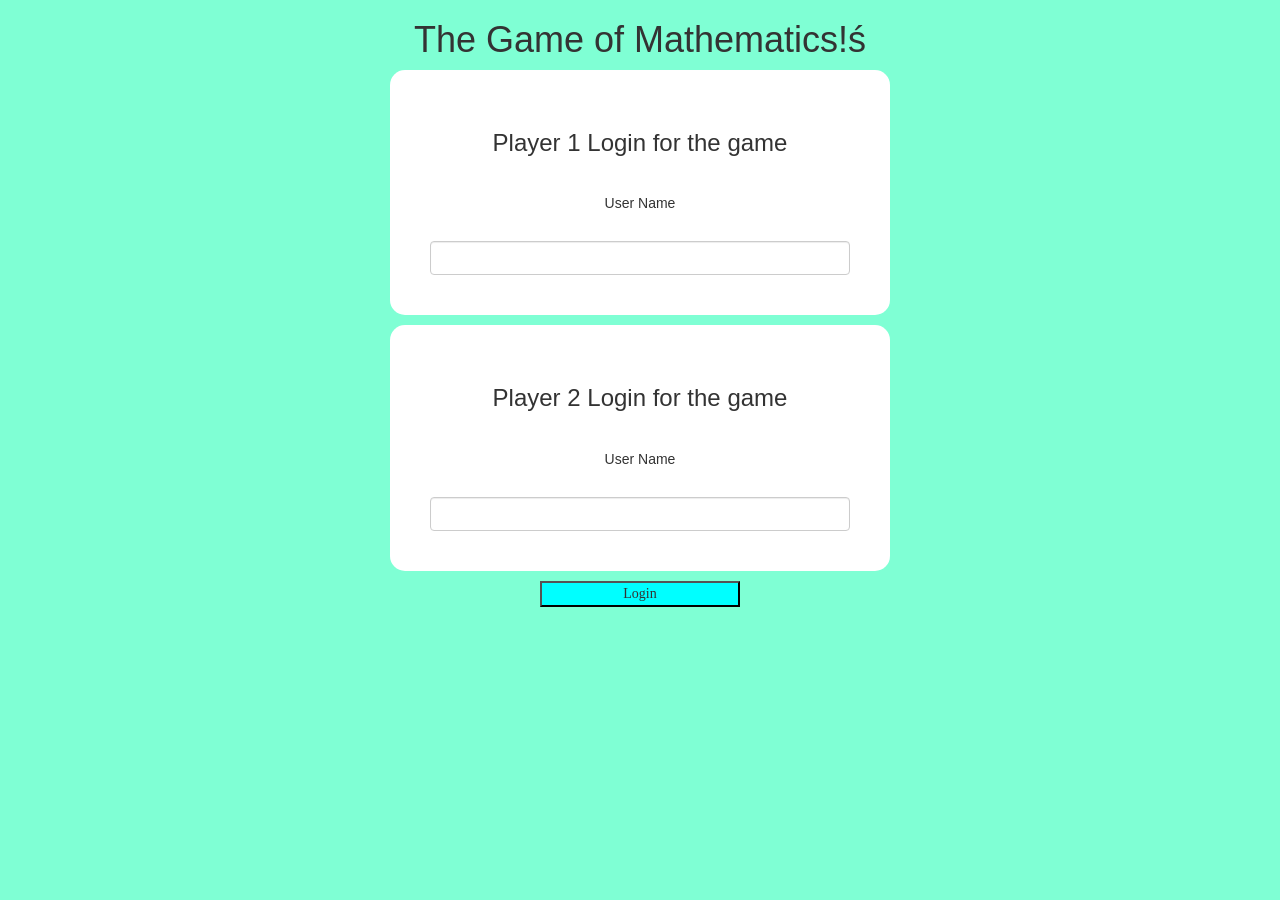
<file: index.html>
<!DOCTYPE html>
<html>
<head>
	<title>Test your Mathematics Skills!</title>

<meta name="viewport" content="width=device-width, initial-scale=1">
<link rel="stylesheet" href="https://maxcdn.bootstrapcdn.com/bootstrap/3.4.0/css/bootstrap.min.css">
<script src="https://ajax.googleapis.com/ajax/libs/jquery/3.4.1/jquery.min.js"></script>
<script src="https://maxcdn.bootstrapcdn.com/bootstrap/3.4.0/js/bootstrap.min.js"></script>

<link rel="stylesheet" type="text/css" href="game.css">

<script src="game_login.js"></script>
</head>
<body id="body_1">
	<center>
<h1 id="heading">The Game of Mathematics!ś</h1>

<div class="login_div">
	<h3>
		Player 1 Login for the game
	</h3>
	<br>
	<h5>
		User Name
	</h5>
	<br>
	<input id="input1" class="form-control">
</div>
<div class="login_div">
	<h3>
		Player 2 Login for the game
	</h3>
	<br>
	<h5>
		User Name
	</h5>
	<br>
	<input id="input2" class="form-control">
</div>


<button id="button1" onclick="login()">Login</button>
</center>
</body>
</html>
</file>
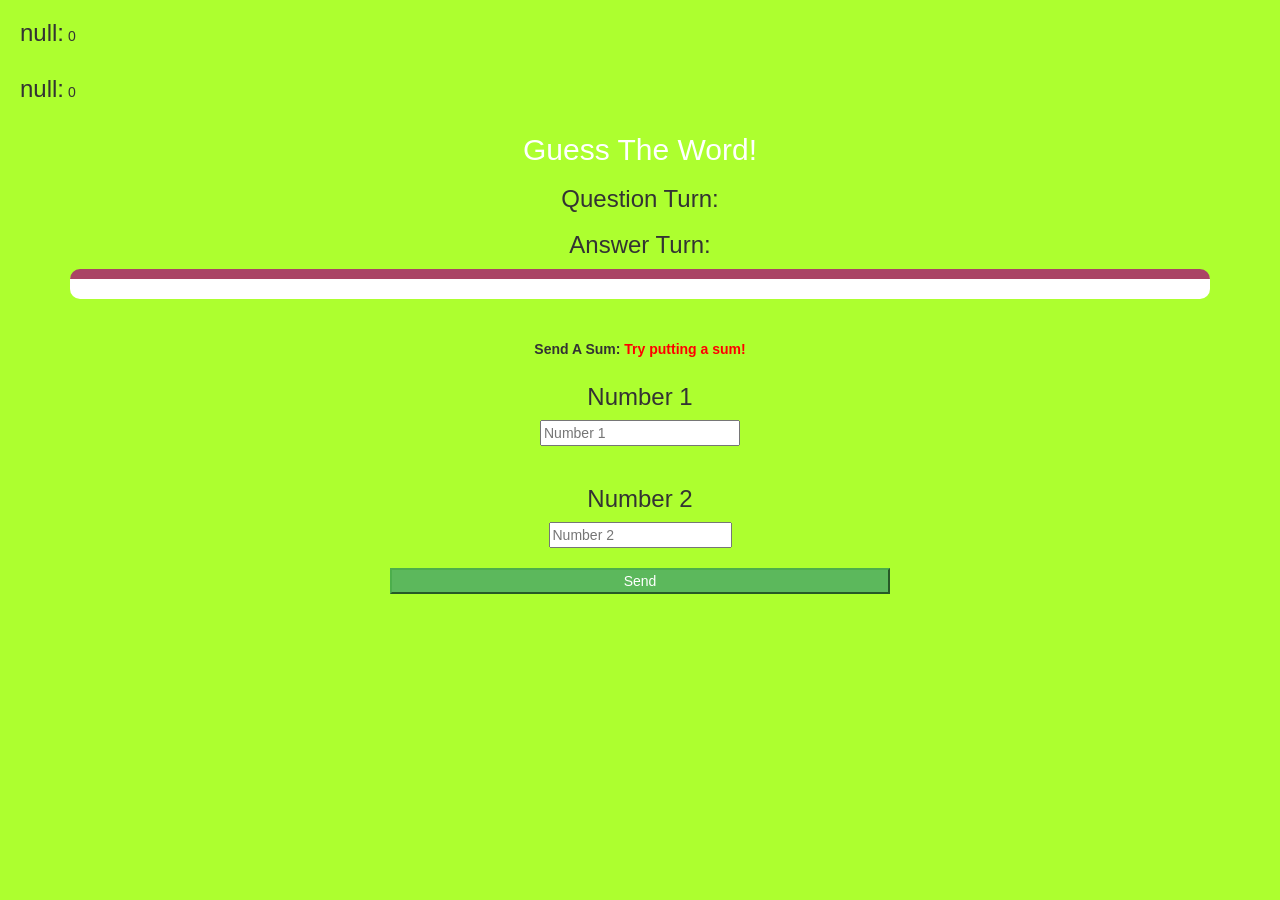
<file: game_login.html>
<!DOCTYPE html>
<html>
<head>
	<title>The Math Quiz Game!</title>

<meta name="viewport" content="width=device-width, initial-scale=1">
<link rel="stylesheet" href="https://maxcdn.bootstrapcdn.com/bootstrap/3.4.0/css/bootstrap.min.css">
<script src="https://ajax.googleapis.com/ajax/libs/jquery/3.4.1/jquery.min.js"></script>
<script src="https://maxcdn.bootstrapcdn.com/bootstrap/3.4.0/js/bootstrap.min.js"></script>

<link rel="stylesheet" type="text/css" href="game.css">
</head>
<body id="body_3">

<h3 id="player1_name"> </h3> 
<span id="player1_score">
	
</span>
<br>
<h3 id="player2_name"> </h3> 
<span id="player2_score">
	
</span>
<div class="container">
	
	<center>
		<h2 style="color: white;">Guess The Word!</h2>
        <h3 >Question Turn: </h3>
		
        <span id="Q_Turn"></span>
		
			<h3>Answer Turn: </h3>
			<span id="A_Turn"></span>
		<div id="output">

		</div>
		<br>
		<br>
		

		<label>Send A Sum: <b style="color: red">Try putting a sum!</b></label>
		<br>
		<h3>Number 1</h3> 
		<input id="word_input" placeholder="Number 1">
		<br>
		<br>
		<h3>Number 2</h1>
		<input id="word_input2" placeholder="Number 2">
		<br>
		<br>
		<button id="input_word" onclick="send_num()" class="btn-success" style="width: 500px;">Send</button>
		<br>
		<h1 id="result" style="color:black; font-family: cursive;"></h1>

	</center>
</div>

<script src="game_page.js"></script>
</body>
</html>
</file>
<file: game.css>
#body_1
{
	
	background-color: aquamarine;
}
#body_3
{
	background-color:greenyellow;
}
#heading
{
	font-family: 'Gill Sans', 'Gill Sans MT', Calibri, 'Trebuchet MS', sans-serif;
}

	.login_div
	{
		background: white;
		padding: 40px;
		float: none;
		border-radius: 15px;
		width: 500px;
		margin-top: 10px;
	}


#player1_name , #player2_name
{
	display: inline-block;
	margin-left: 20px;
}
#word
{
	width: 60%;
}
#word_display
{
	letter-spacing: 5px;
}
#output
{
background: white;
border-radius: 10px;
border-top: 10px solid #AA4465;
padding: 10px;
float: none;
text-align: left;
}
#button1
{
	background-color: aqua;
	font-family: cursive;
	margin-top: 10px;
	width: 200px;
}
#word_input
{
	width:200px;
}
</file>
